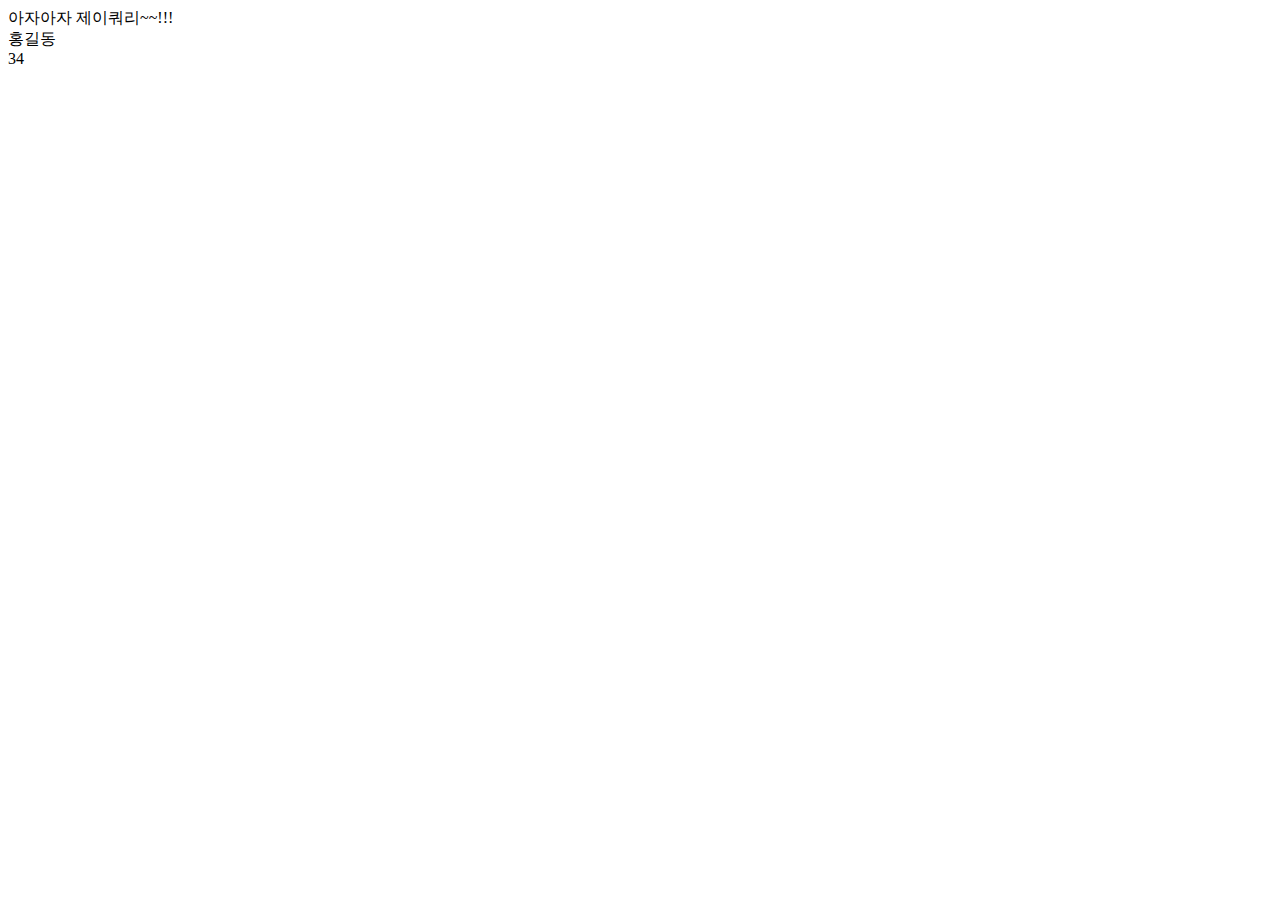
<file: WebUI/WebContent/jquery_class/0_basic/1_jqueryBasic.html>
<!DOCTYPE html>
<html>
<head>
	<meta charset="utf-8"/>
	<title> 첫 연습 </title>

 <script src='../lib/jquery-3.1.1.js' type="text/javascript"></script>
<!-- 절대경로<script src='/WebUI/jquery_class/lib/jquery-3.1.1.js' type="text/javascript"></script> -->
<!-- <script src='http://code.jquery.com/jquery-3.1.1.js' type="text/javascript"></script> -->
	
	
	<script type="text/javascript">
	$(function(){
		$('#here').click(function(){
			$('#here').text('마우스 클릭됨')
		})
		//$('#name').click(function(){
		//	$('#name').text('안녕하세여')
		//})
		var h = $('#here');
		// mouseenter <-> mouseleave
		// mouseover <-> mouseout
		h.hover(function(){
			h.css('border','2px solid red');
		}, function(){
			h.css('border','3px dotted blue');
		})
	})
	

	
	</script>	
	

</head>
<body>
	

	<div id="here">
	아자아자 제이쿼리~~!!! 
	</div>
	
	
	<div id="student">
		<div id="name">홍길동</div>
		<div id="age">34</div>
	</div>
	
	
	
</body>
</html>
</file>
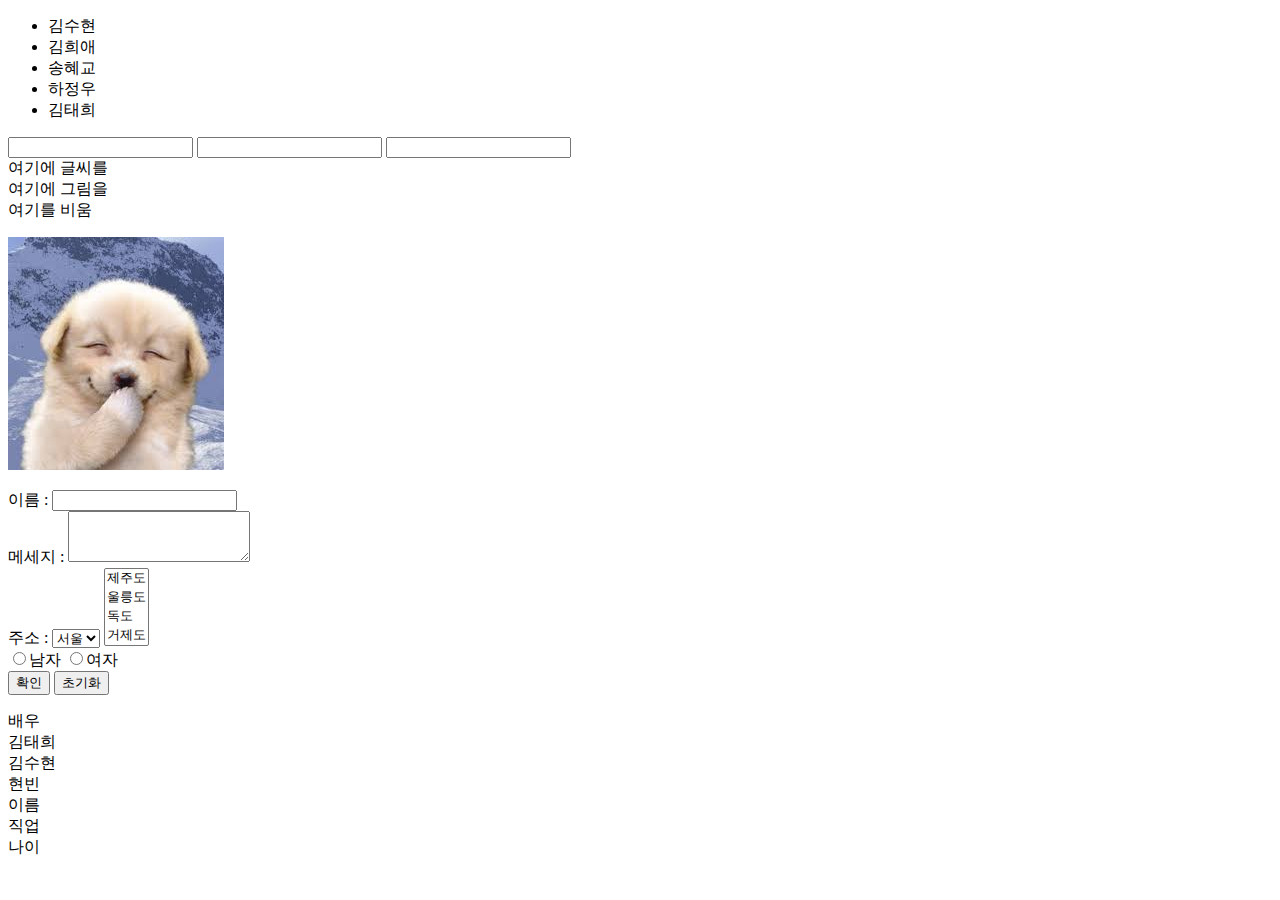
<file: WebUI/WebContent/jquery_class/0_basic/2_jqueryBasic.html>
<!DOCTYPE html>
<html>

<head>
	<meta charset="utf-8"/>
	<title> 첫 연습 </title>
	
	<style type="text/css">
		.active { 
		border: 2px dashed red;
		outline : 3px solid cyan;	
		 }
	</style>
	
 	<script src='../lib/jquery-3.1.1.js' type="text/javascript"></script>
	<script type="text/javascript"> 
	$(document).ready(function(){
		//1
		$('li.man').css({'background':'pink'});
		$('li.woman').css('background','green');
		//2 얘는 style에 변수잡아서 그걸 추가해주는게 편함. 위에 한 것 보다.
		$('.inputText').focus(function(){
			//클릭한거 하나씩 하려면 this
			$(this).addClass('active');
			})
			//focus <-> blur
			//addClass <-> removeClass
		$('.inputText').blur(function(){
			$(this).removeClass('active');
		});
		//3 태그와 태그 사이에 글씨를 가져오는건  text()
		//alert( $('#divText').text() );
		$('#divText').text('<img src="images/grim.jpg">');
		$('#divHtml').html('<img src="images/grim.jpg">');
		$('#divEmpty').empty()
		//웃는 강아지 그림을 클릭 이벤트 처리
		$('p > img#changeGrim').click(function(){
			//alert('ok')
			// 속성변경 : attr('속성명', '변경값')
			// puppy -> cat
		$(this).attr("src","images/cat.jpg")
		// this = 'p > img#changeGrim'
		})
		
		//★★★★★★★★★★★겁나중요★★★★★★★★★★★★★
		/*
			1. 태그 사이의 값 : text() / html()
			
			2. 속성 value : val()
		*/
		$('#tf').val("저는 홍길동입니다.");
		$('#ta').val("작성중입니다..");
		$('#sel').val("masan");
		$('#sel_m').val(["seom2","seom4"]);
		$('input[name="gender"]:eq(1)').attr('checked','true')
		
		// [추가연습]
		// '초기화' 버튼을 클릭시 화면의 값을 초기화
		// '확인' 버튼을 클릭시 사용자 입력한 값을 alert에 출력
		
		var actor = $("#actor")
		var t = $("#tae")
		var s = $("#su")
		var b = $("#bin")
		
		
		// append() /appendTo()
		// actor의 자식으로 추가하는 거임.
		actor.append(t)
		s.appendTo(actor)
		actor.append(b)
		
		actor.append('<div id="an">어떤배우</div>')
		
		var div= $('<div/>');
		div.text('유명배우')
		actor.append(div)
		
		/*
		$('.data').click(function(){
			// 클릭한 텍스트를 가져올때 이렇게 작성.
			alert( $(this).text() )
		});
		*/
		$('.data').each(function(){
			$(this).click(function(){
				alert( $(this).text() )
			})
		
		
		})
		</script>
		

</head>
<body>
	<!--  1 -->
	<ul>
		<li class="man">김수현</li>
		<li class="woman">김희애</li>
		<li class="woman">송혜교</li>
		<li class="man">하정우</li>
		<li class="woman">김태희</li>
	</ul>
	<!-- 2 -->
	<input type="text" class="inputText"/>
	<input type="text" class="inputText"/>
	<input type="text" class="inputText"/>
	

	<!-- 3 -->
		<div id="divText">여기에 글씨를</div>
		<div id="divHtml">여기에 그림을</div>
		<div id="divEmpty">여기를 비움</div>
		<p>
		<img src="images/puppy.jpg" id='changeGrim'>
		</p>
		
	<!-- 4 -->	
		<p>
		이름 : <input id="tf" type="text" size="20" /><br/>
		메세지 : <textarea id="ta" rows="3" cols="20"></textarea><br/>
		주소 : <select id="sel">
			<option value="seoul">서울</option>	<!-- option에 value 값 없어도 됨 -->
			<option value="busan">부산</option>
			<option value="masan">마산</option>
			<option value="incheon">인천</option>
		</select>
		<select id="sel_m" multiple="multiple">
			<option value="seom1">제주도</option>
			<option value="seom2">울릉도</option>
			<option value="seom3">독도</option>
			<option value="seom4">거제도</option>
		</select><br/>
		
		<input type='radio' name='gender'>남자
		<input type='radio' name='gender'>여자<br/>
		
		<input type='button' id='check' value='확인'/>
		<input type='button' id='init' value='초기화'/> <!--  [과제] 클릭시 값 지정하려면  -->
		<div id='result'></div>
		</p>
		
	<!-- 5 -->
		<div id="actor">배우</div>
		<div id="tae">김태희</div>
		<div id="su">김수현</div>
		<div id="bin">현빈</div>
		<!-- [ 과제 ] 동적 테이블 만들기  -->

	<!-- 6 -->
		<div class="data">이름</div>
		<div class="data">직업</div>
		<div class="data">나이</div>

	
</body>
</html>
</file>
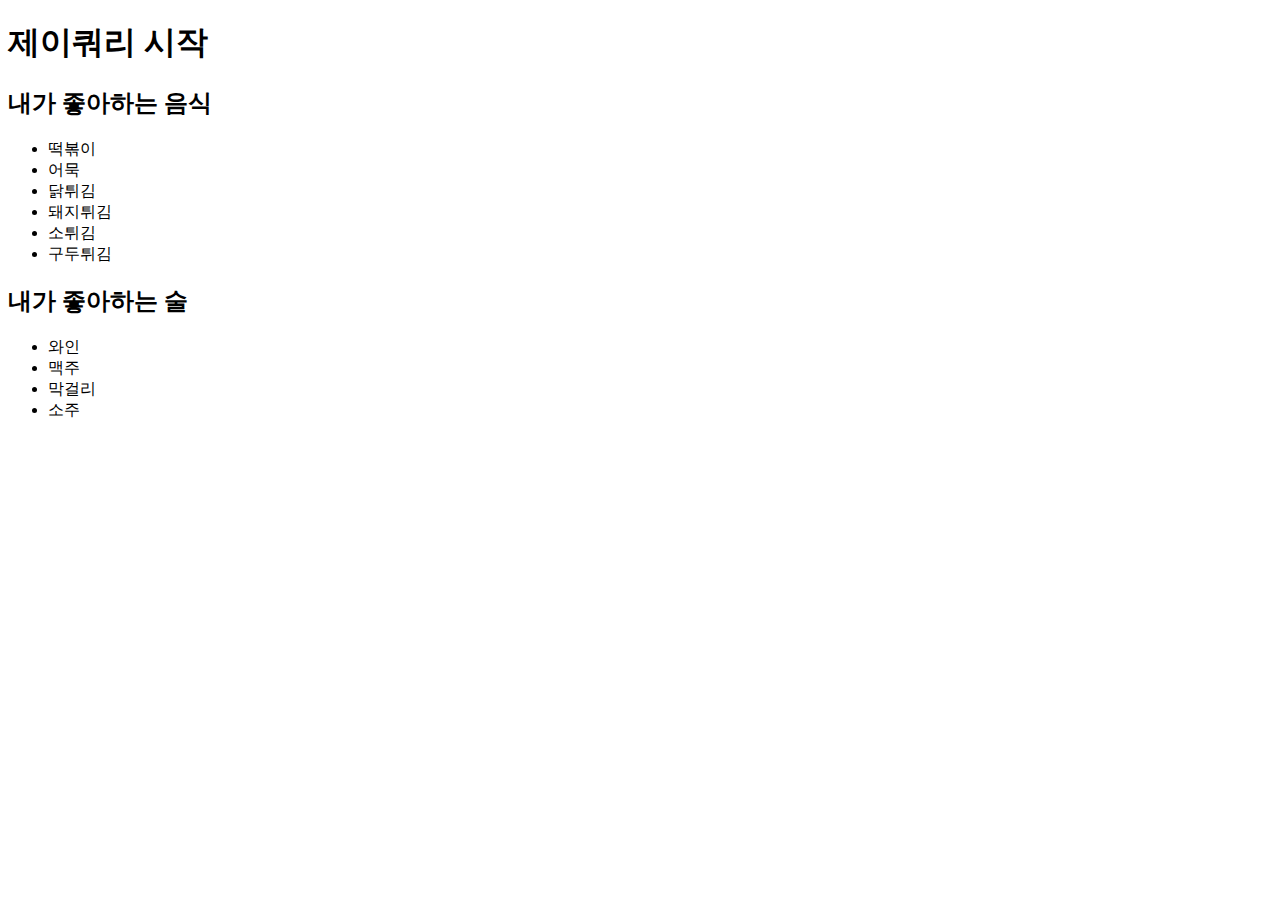
<file: WebUI/WebContent/jquery_class/0_basic/3_jqueryFilter.html>
<!DOCTYPE html>
<html>
<head>
<meta charset="UTF-8">
<title>jquery filter</title>

<!--4. class 속성제어 -->
<style type="text/css">
	.bg { background : yellow; }
	.border { border : 3px dotted green; }
	.borderRed { border : 3px dotted red; }
	.borderBlue { border : 3px dotted blue; }
</style>

<script src='../lib/jquery-3.1.1.js' type="text/javascript"></script>
<script type="text/javascript"> 
$(function(){
	//$('li').addClass('border');
	
	// 태그 요소들 카페에 있음.
	// 직접해보자!
	
	//$('li:even').addClass('bg');
	//$('li:eq(3)').addClass('border');
	//$('li:lt(2)').addClass('bg');
	//$('li:not(:first)').addClass('borderRed');
	//$("li:contains('튀김')").addClass('borderBlue');
	//네 번째 요소 테두리 변경
	// 세번째 보다 작은 요소들 배경 변경
	// 첫번째를 제외한 요소들 테두리 변경 //
	//'튀김'을 포함한 요소들 
	$("li").click(function(){
		$(this).toggleClass('bg')
		//toggle --> hover처럼 마우스 올라갔다 내려갔다 처럼 클래스를 넣어줬다 빼줬다 하는 것 
	})
})

</script>

</head>
<body>
		<h1>제이쿼리 시작</h1>
		<h2>내가 좋아하는 음식 </h2>
		<ul id="food">
			<li>떡볶이</li>
			<li>어묵</li>
			<li>닭튀김</li>
			<li>돼지튀김</li>
			<li>소튀김</li>
			<li>구두튀김</li>
		</ul>
		<!-- 2. 추가하고 다시 확인 -->
		<h2>내가 좋아하는 술</h2>
		<ul>
			<li>와인</li>
			<li>맥주</li>
			<li>막걸리</li>
			<li>소주</li>
		</ul>
	<div id="result"></div>
</body>
</html>
</file>
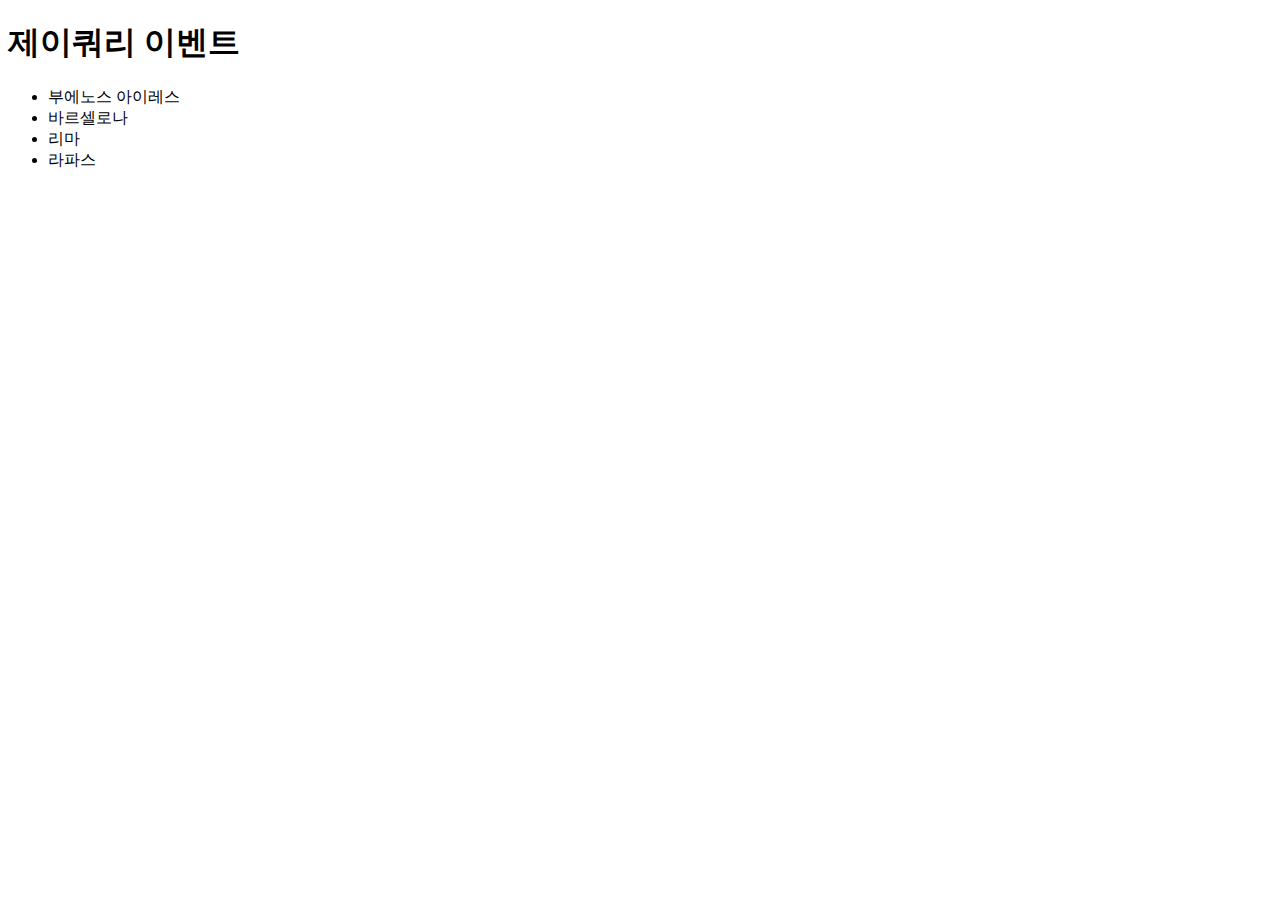
<file: WebUI/WebContent/jquery_class/0_basic/4_jqueryEvent.html>
<!DOCTYPE html>
<html>
<head>
<meta charset="UTF-8">
<title>jquery event</title>

<style type="text/css">
	.bg { background : yellow; }
	.border { border : 3px dotted red; }
</style>

<script src='../lib/jquery-3.1.1.js' type="text/javascript"></script>
<script type="text/javascript"> 
$(function(){
	//원래 이벤트 방식
	//$('li').css('cursor','pointer'); // 손가락 넣기
	//$('li').bind('click',function(){ // 함수랑 연결할 때  bind
	//	$('#result').text( $(this).text())
	//})
	//축약형 이걸 자주 씀 
	//$('li').click(function(){
		//$('#result').text($(this).text())
		//$('#result').text( this.innerHTML) //자바스크립트 코딩 이거임
	})


	//$('li').click(function(evt){
	//	$('#result').text($(this).text())
		//alert(evt)
		//구체적으로 받으려면
		//console.log(evt)
	//})
	$('h1').css({'cursor' : 'pointer'})
	$('h1').click(function(evt1){
		var li = $('<li/>').text(new Date())
		$('ul').append(li)
	})
	
	// ★★★★★★★★★★★★★★★★★★★★★★★★★★
	// 동적으로 생성된 요소의 이벤트 처리 
	$('ul').on('click')
})
</script>

</head>
<body>
	<h1>제이쿼리 이벤트</h1>
	 <ul>
		<li>부에노스 아이레스</li>
		<li>바르셀로나</li>
		<li>리마</li>
		<li>라파스</li>
	 </ul>	
	<div id="result"></div>
</body>
</html>
</file>
